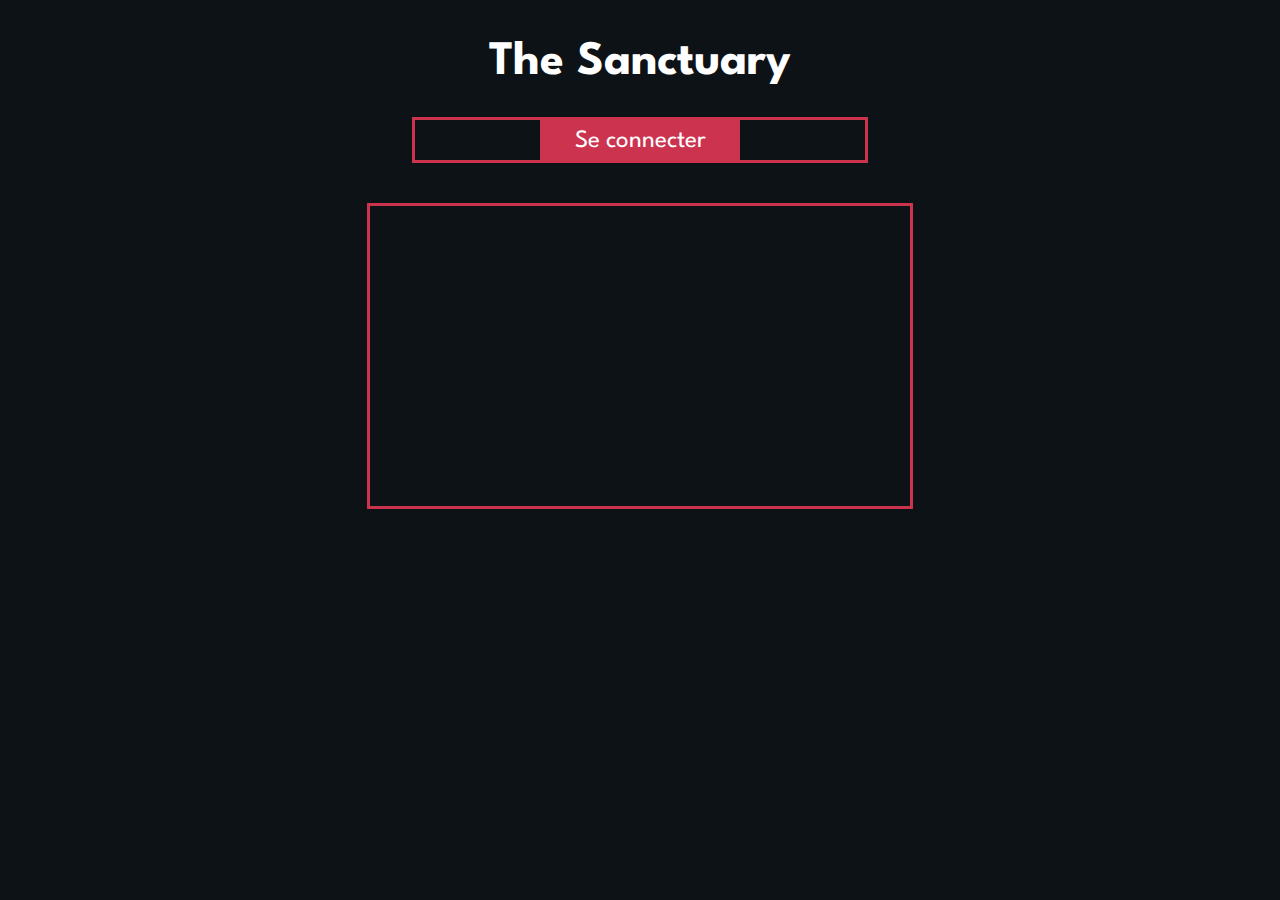
<file: index.html>
<!DOCTYPE html>
<html>
    <head>
        <meta charset="utf-8">
        <title>The Sanctuary</title>
        <link rel="stylesheet" href="css/index.css">
        <link rel="stylesheet" href="css/index_mobile.css">
        <link rel="preconnect" href="https://fonts.googleapis.com">
        <link rel="preconnect" href="https://fonts.gstatic.com" crossorigin>
        <link href="https://fonts.googleapis.com/css2?family=League+Spartan&display=swap" rel="stylesheet">
        <style>
            /* width */
            ::-webkit-scrollbar {
              width: 20px;
            }
            
            /* Track */
            ::-webkit-scrollbar-track {
              box-shadow: inset 0 0 5px grey; 
              border-radius: 10px;
            }
             
            /* Handle */
            ::-webkit-scrollbar-thumb {
              background: red; 
              border-radius: 10px;
            }
            
            /* Handle on hover */
            ::-webkit-scrollbar-thumb:hover {
              background: #b30000; 
            }
            </style>
    </head>
    <body>
        <h1><a href="index.html">The Sanctuary</a></h1>
        <div id="box">
                <a href ="accueil.html"><input type="submit" value="Se connecter"></a>    
        </div>
        <iframe id = "clc" width="420" height="315" src="https://youtube.com/embed/EycFvTU1HEE"></iframe> 
    </body>
</html>
</file>
<file: css/index.css>
body{
    background: #0d1216;
    font-family: 'League Spartan', sans-serif;
    
    display: flex;
    flex-direction: column;
    align-items: center;
}

h1{
    font-size: 3em;
}

a{
    color: #fff;
    text-decoration: none;
}
#clc{

    width: 540px;
    height: 300px;
    
    background: #0d1216;
    border: solid #cc334f 3px;
    margin : 40px;
    display: flex;
    justify-content: center;




}

#box{
    width: 450px;
    height: 40px;

    background: #0d1216;
    border: solid #cc334f 3px;
    
    display: flex;
    justify-content: center;
}

form{
    margin-top: 70px;

    display: flex;
    flex-direction: column;
    align-items: center;
}

#user, #password{
    width: 220px;
    height: 33px;

    border: solid #cc334f 2px;

    background: #5E6164;
}

#user{
    margin-bottom: 20px;
}

#password{
    margin-bottom: 40px;
}

input[type="submit"]{
    width: 200px;
    height: 40px;

    font-size: 25px;
    font-family: 'League Spartan', sans-serif;
    color: #fff;
    padding-top: 3px;

    border: none;
    border-radius: 0px;

    background: #cc334f;
}

input[type="submit"]:hover{
    background: #b31a36;
}

input:focus{
    outline: none;
}

h2{
    display: none;
    color: #cc334f;
}

video{
    display: none;
}
</file>
<file: css/index_mobile.css>
@media screen and (max-width: 1000px){
    #box{
        display: none;
    }

    h1{
        font-size: 4.5em;
    }

    h2{
        display: block;
        font-size: 3em;
    }

    video{
        display: block;
    }
}
</file>
